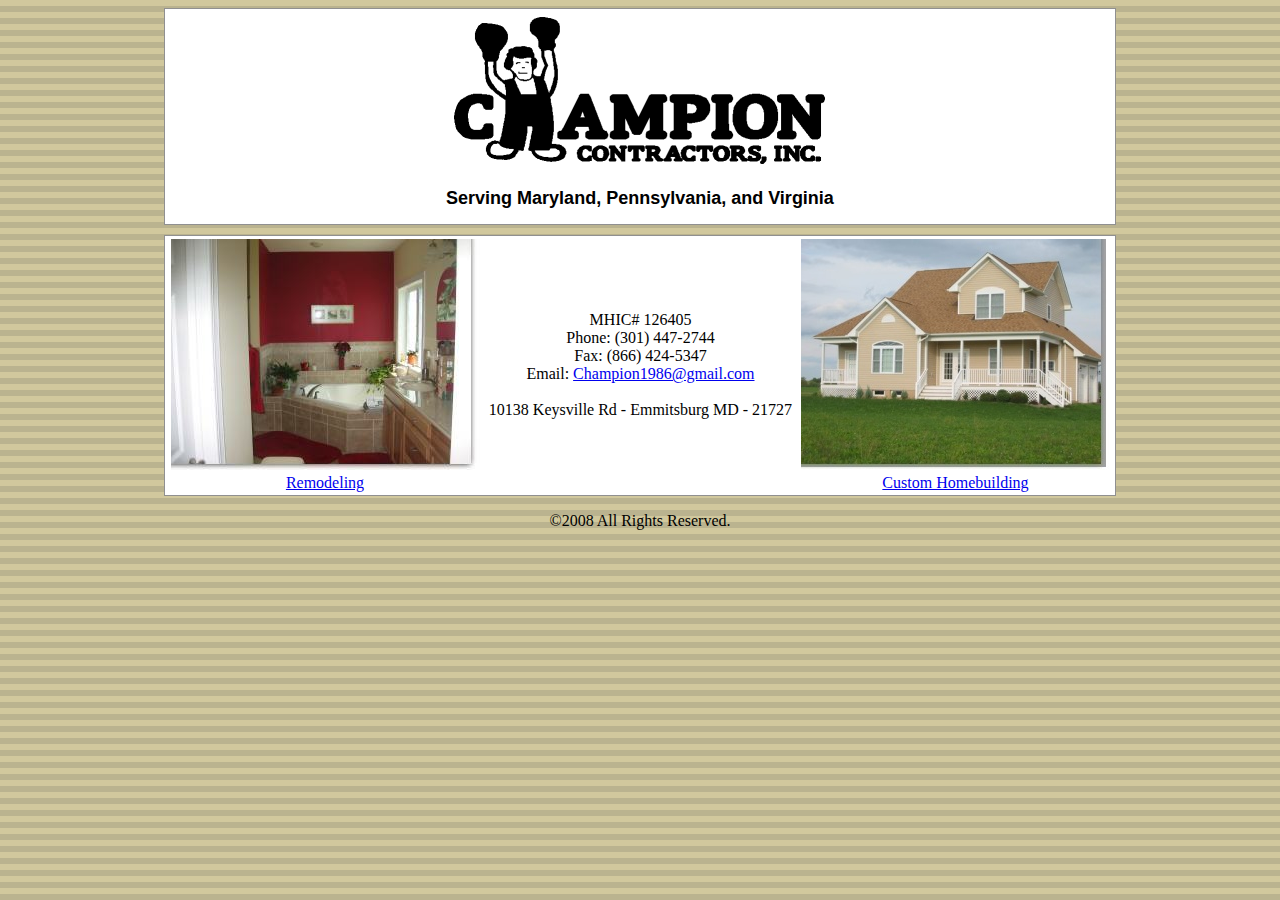
<file: index.html>
<!DOCTYPE html PUBLIC "-//W3C//DTD XHTML 1.0 Strict//EN" "http://www.w3.org/TR/xhtml1/DTD/xhtml1-strict.dtd">
<html xmlns="http://www.w3.org/1999/xhtml">
<head>

    <meta http-equiv="content-type" content="text/html; charset=utf-8" />
    <title>Champion Contractors - serving Maryland, Pennsylvania, and Virginia</title>
    <meta name="keywords" content="" />
    <meta name="description" content="Homepage for Champion Contractors, licensed custom home builder and remodeler serving Maryland, Pennsylvania, and Virginia" />
    <link href="style.css" rel="stylesheet" type="text/css" media="screen" />
</head>
<body>

<div id="header">
	<img alt="Champion Contractors" longdesc="Champion Contractors logo" src="images/champ.png" />
	<h2>Serving Maryland, Pennsylvania, and Virginia</h2>
</div>
<div id="content">
  <table border="0" width="100%">
    <tr>
        <td>
            <a href="remodel.html"><img alt="" src="images/IMG_3771.JPG" /></a><br />
            <a href="remodel.html">Remodeling</a></td>
        <td>MHIC# 126405<br />
            Phone: (301) 447-2744<br />
            Fax: (866) 424-5347<br />
            Email: <a href="mailto:Champion1986@mail.com">Champion1986@gmail.com</a><br /><br />
            10138 Keysville Rd - Emmitsburg MD - 21727</td>
        <td>
            <a href="custom.html"><img src="images/examples/complete_exterior.jpg" /></a><br />
            <a href="custom.html">Custom Homebuilding</a></td>
    </tr>
  </table>
</div>
<div id="footer">
	<p class="legal">&copy;2008 All Rights Reserved.</p>
</div>
</body>
</html>





<!--
     FILE ARCHIVED ON 9:42:44 Sep 6, 2010 AND RETRIEVED FROM THE
     INTERNET ARCHIVE ON 0:54:22 Aug 23, 2013.
     JAVASCRIPT APPENDED BY WAYBACK MACHINE, COPYRIGHT INTERNET ARCHIVE.

     ALL OTHER CONTENT MAY ALSO BE PROTECTED BY COPYRIGHT (17 U.S.C.
     SECTION 108(a)(3)).
-->
</file>
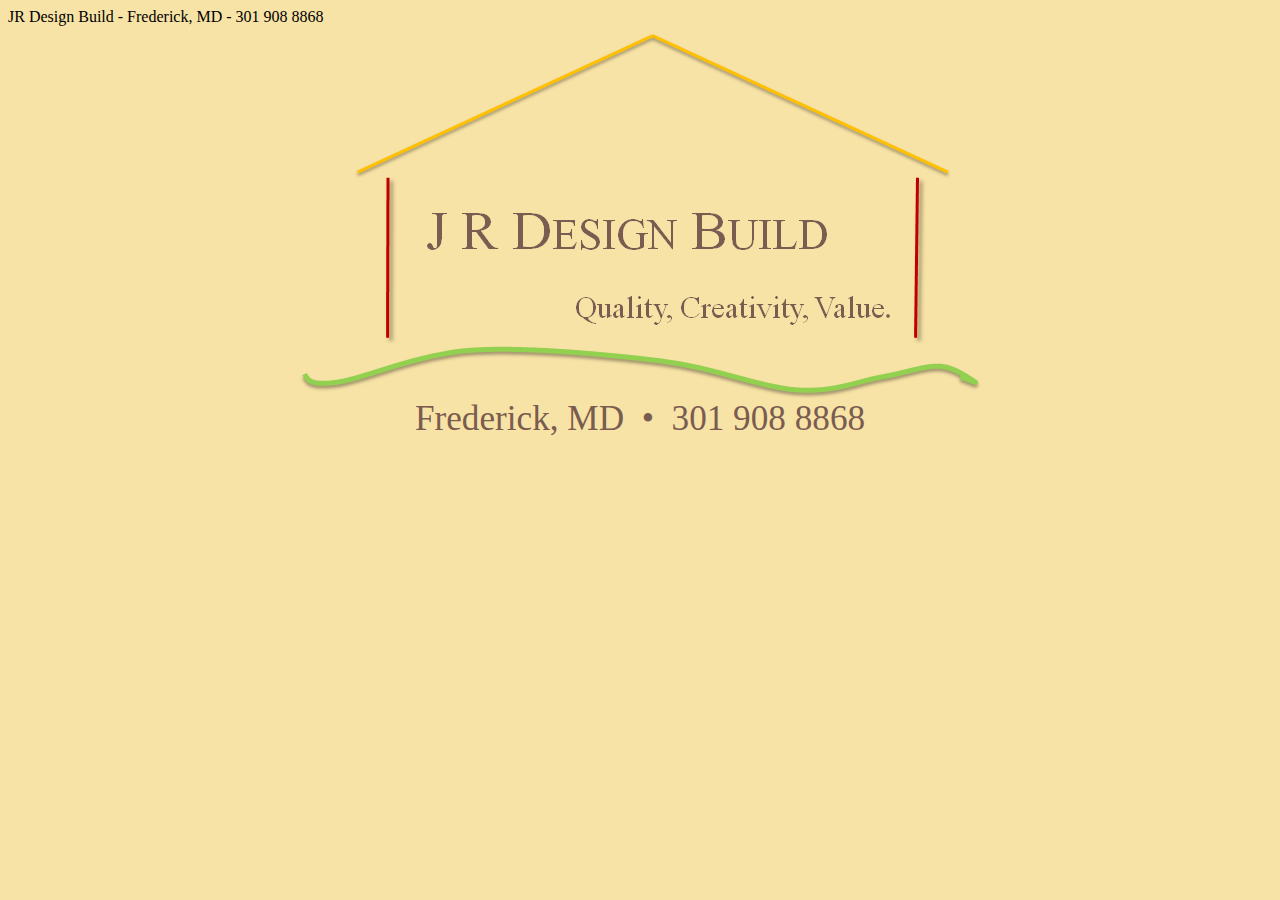
<file: jrdb/index.html>
﻿<!DOCTYPE html PUBLIC "-//W3C//DTD XHTML 1.0 Transitional//EN" "http://www.w3.org/TR/xhtml1/DTD/xhtml1-transitional.dtd">
<html xmlns="http://www.w3.org/1999/xhtml">
<head>
    <meta http-equiv="Content-Type" content="text/html; charset=utf-8" />
    <meta name="description" content="Custom residential and commerical contruction and remodeling contractor in Frederick, Maryland. Serving Maryland, Virginia, and Washington D.C. JR Design Build: Quality, Creativity, Value." />
    <meta name="keywords" content="design, building, build, contractor, contracting, architecture, remodel, remodeling, home, commercial, residential, maryland, virginia, washington, dc, d.c., tile, painting, drywall, framing, kitchen, basement, bathroom"
    <title>JR Design Build - Frederick, MD - 301 908 8868</title>
	<style type="text/css">
		body { background-color:#F8E3A6; }
	</style>
</head>

<body>
    <div style="text-align:center;">
        <img src="images/jr_big.PNG" width="696" height="373" alt="JR Design Build" /><br/>
        <span style="color:#7A5C50; font-size: 2.2em">Frederick, MD&nbsp;&nbsp;&bull;&nbsp;&nbsp;301 908 8868</span>
    </div>
</body>
</html>
</file>
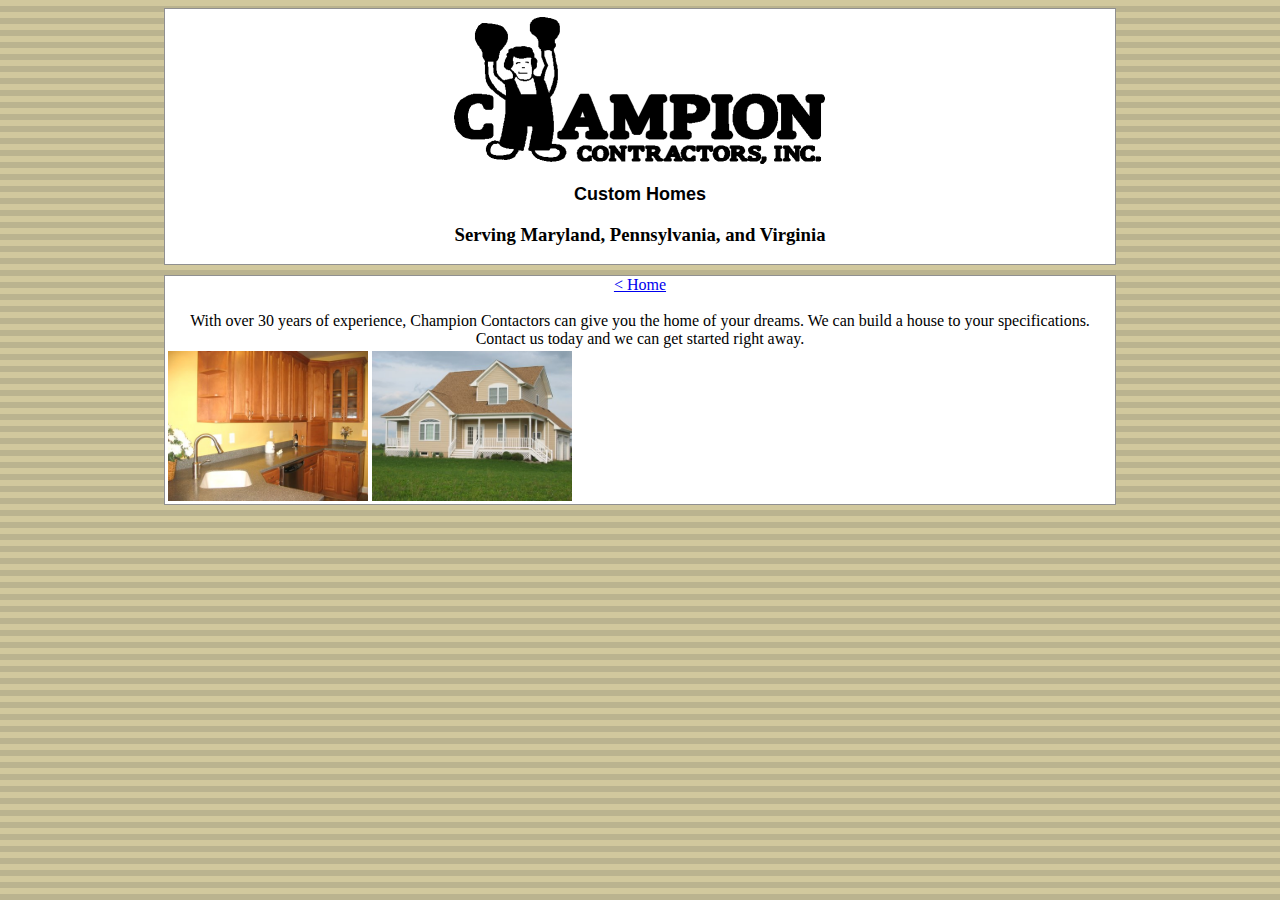
<file: custom.html>
﻿<!DOCTYPE html PUBLIC "-//W3C//DTD XHTML 1.0 Transitional//EN" "http://www.w3.org/TR/xhtml1/DTD/xhtml1-transitional.dtd">

<html xmlns="http://www.w3.org/1999/xhtml">
<head>
    <meta http-equiv="content-type" content="text/html; charset=utf-8" />
    <title>Champion Contractors - Custom Homes - serving Maryland, Pennsylvania, and Virginia</title>
    <meta name="keywords" content="" />
    <meta name="description" content="Homepage for Champion Contractors, licensed custom home builder and remodeler serving Maryland, Pennsylvania, and Virginia" />
    <link href="style.css" rel="stylesheet" type="text/css" media="screen" />
</head>
<body>
<div id="header">
	<a href="Default.aspx"><img alt="Champion Contractors" longdesc="Champion Contractors logo" src="images/champ.png" /></a>
	<h2>Custom Homes</h2>
	<h3>Serving Maryland, Pennsylvania, and Virginia</h3>
</div>
<div id="content">
    <a href="Default.aspx">< Home</a><br /><br />
    With over 30 years of experience, Champion Contactors can give you the home of 
    your dreams. We can build a house to your specifications. Contact us today and 
    we can get started right away.
    <table border="0">
        <tr><td>
            <a href="images/examples/kitchen2.jpg"><img src="images/examples/kitchen2.jpg" 
                height="150"/></a></td>
        <td>
            <a href="images/examples/exterior2.jpg">
            <img src="images/examples/exterior2.jpg" height="150"/></a></td></tr>
    </table>
</div>
</body>
</html>
</file>
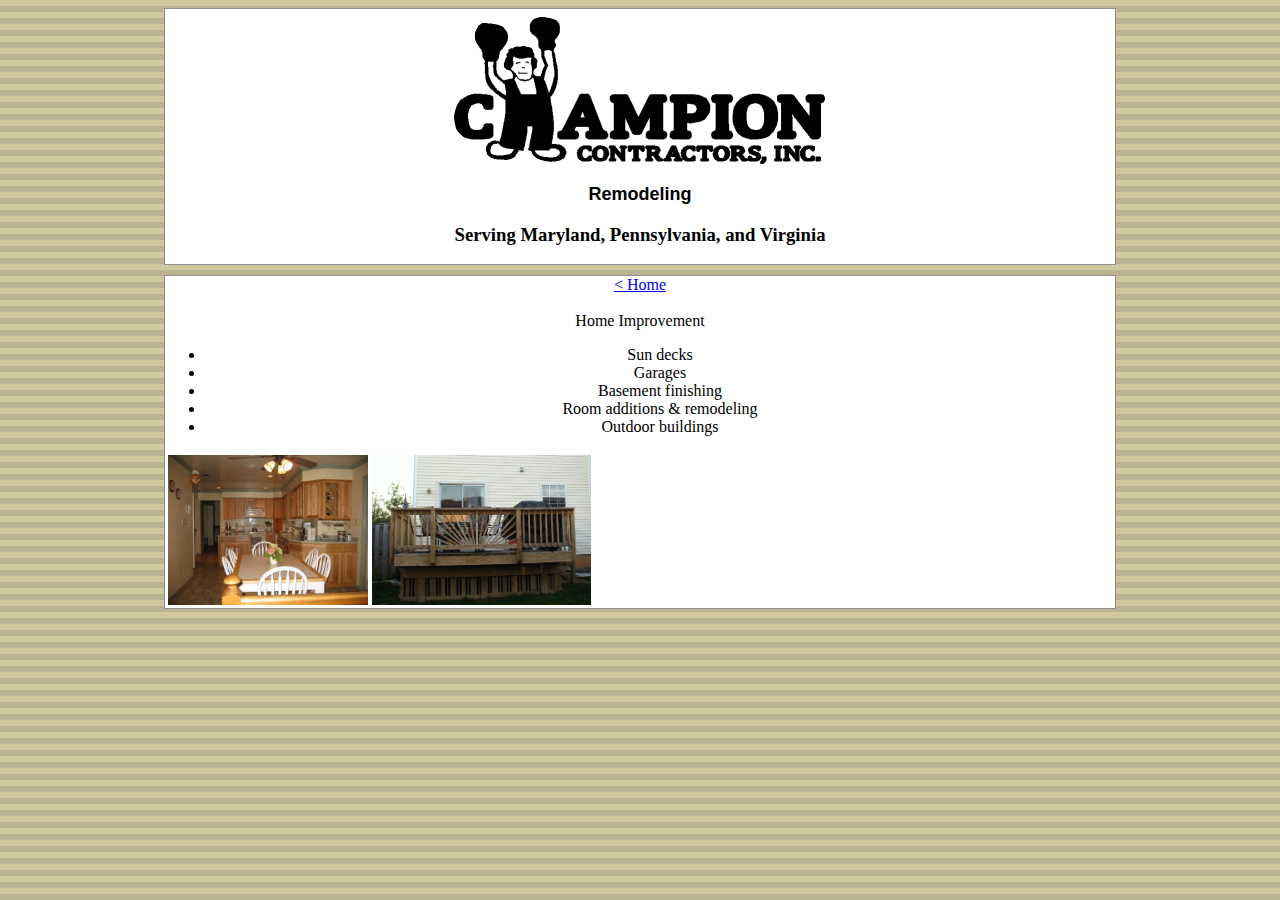
<file: remodel.html>
﻿<!DOCTYPE html PUBLIC "-//W3C//DTD XHTML 1.0 Transitional//EN" "http://www.w3.org/TR/xhtml1/DTD/xhtml1-transitional.dtd">

<html xmlns="http://www.w3.org/1999/xhtml">
<head>
    <meta http-equiv="content-type" content="text/html; charset=utf-8" />
    <title>Champion Contractors - Remodeling - serving Maryland, Pennsylvania, and Virginia</title>
    <meta name="keywords" content="" />
    <meta name="description" content="Homepage for Champion Contractors, licensed custom home builder and remodeler serving Maryland, Pennsylvania, and Virginia" />
    <link href="style.css" rel="stylesheet" type="text/css" media="screen" />
</head>
<body>
<div id="header">
	<a href="Default.aspx"><img alt="Champion Contractors" longdesc="Champion Contractors logo" src="images/champ.png" /></a>
	<h2>Remodeling</h2>
	<h3>Serving Maryland, Pennsylvania, and Virginia</h3>
</div>
<div id="content">
    <a href="Default.aspx">< Home</a><br /><br />
    Home Improvement
    <ul>
      <li>Sun decks</li>
      <li>Garages</li>
      <li>Basement finishing</li>
      <li>Room additions & remodeling</li>
      <li>Outdoor buildings</li>
    </ul>
    <table border="0">
        <tr><td>
            <a href="images/examples/kitchen.jpg"><img src="images/examples/kitchen.jpg" 
                height="150"/></a></td>
        <td>
            <a href="images/examples/deck.jpg"><img src="images/examples/deck.jpg" 
                height="150"/></a></td></tr>
    </table>
</div>
</body>
</html>
</file>
<file: style.css>
﻿body
{ 
	margin-left: auto;
	margin-right: auto;
	text-align: center;
	width: 99%;
	background-image: url('images/bg.png');
	background-repeat: repeat;
}

h2
{
	font-size: large;
	font-family: Tahoma, Verdana, Arial;
}

img
{
	border-style: none;
	border-color: inherit;
	border-width: medium;
	margin-left: auto;
	margin-right: auto;
	text-align: center;
}

#header
{
	width: 75%;
	margin-left: auto;
	margin-right: auto;
	border: thin solid #909090;
	background-color: #fff;
	text-align: center;
}

#content
{
	width: 75%;
	margin-left: auto;
	margin-right: auto;
	margin-top: 10px;
	margin-bottom: 10px;
	border: thin solid #909090;
	background-color: #fff;
	text-align: center;
}

#footer
{
	margin: 10px;
}
</file>
